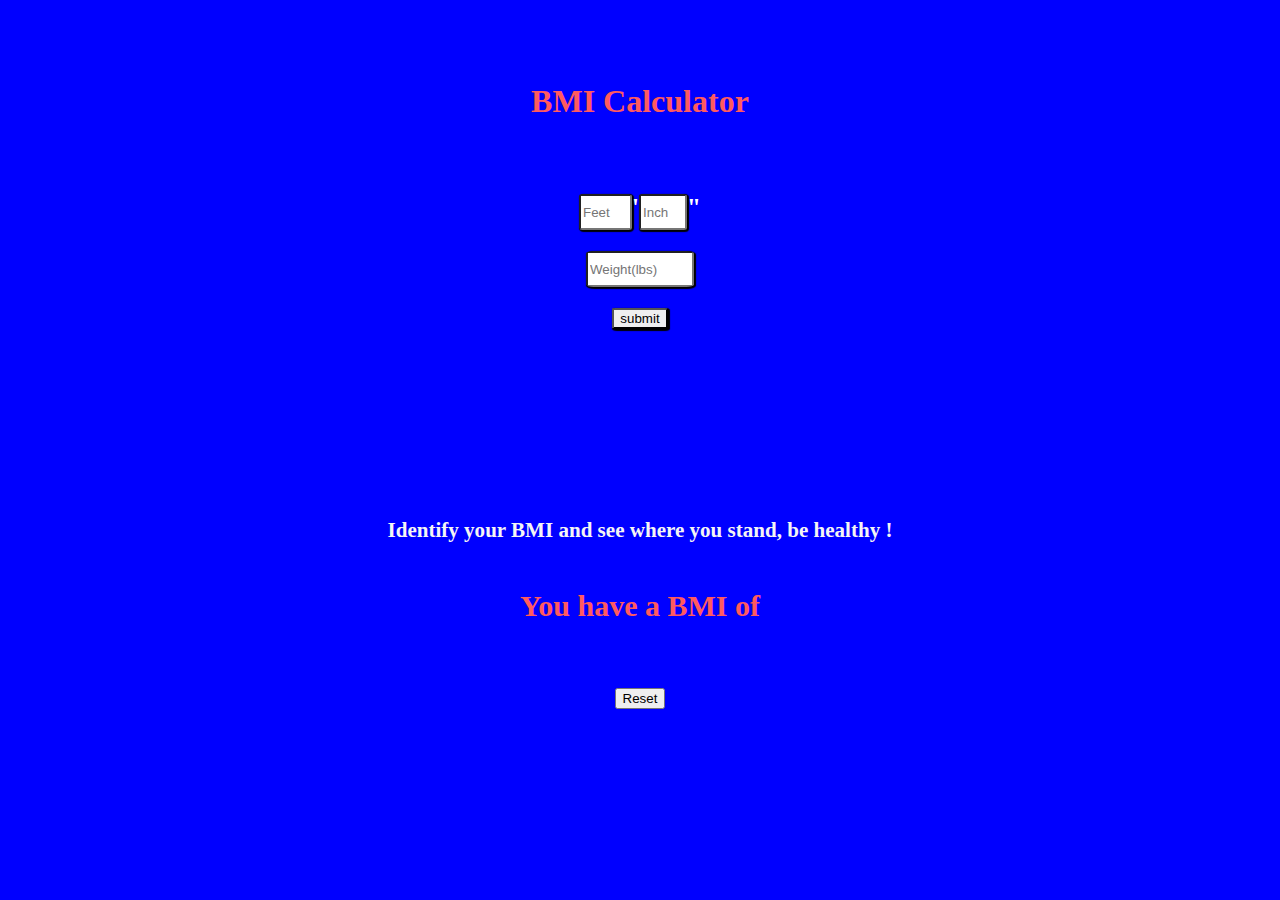
<file: index.html>
<!DOCTYPE html>
<html lang="en">
<head>
        <meta charset="UTF-8">
        <meta name="viewport" content="width=device-width, initial-scale=1.0">
            <title>BMI Calculator 🔢</title>
            <link rel="stylesheet" type="text/css" href="main.css" ></link>
            <script src="main.js"></script>
</head>
<body class="main-body">
    <form class="main-body">
  
    <h6 id="first-title">BMI Calculator</h6>

<div id="heights">
    <input type="number" id="feet"  placeholder="Feet"></input>
    <span class="apos">'</span>
    <input type="number" id="inches"  placeholder="Inches"></input>
    <span class="apos">"</span>
</div>

<br/>
    <input id="weight" type="number" placeholder="Weight(lbs)"></input>
<br/>

    <button class="my-submit" type="button" onclick="bmiOperation()"> submit </button>




<br/>
<br/>
<br/>
<br/>
<br/>



<br/>
<br/>
<br/>
    <h3 id="first-paragraph">Identify your BMI and see where you stand, be healthy ! </h3>

    <h2 id="result"> You have a BMI of  </h2>
    <p id="advice"></p>
    <button  type="reset" onclick="reset()">Reset</button>
    </form>
</body>

</html>
</file>
<file: main.css>
.main-body{
display: flex;
flex-direction: column;    
width: auto;
align-items: center;
height: auto;   
background-color: blue;
font-size: large;
font-weight: bolder;
}

.apos{
font-size: 25px;
font-weight: bolder;
color: white;
}

#form{
margin-left: 250px;
}


#heights{
display: flex;
flex-direction: row;
}

#feet{  
width: 45px;
height: 30px;
border-radius: 7%;
box-shadow: 1px 1px 1px 1px black;
}

#inches{  
    width: 40px;
    height: 30px;
    border-radius: 7%;
    box-shadow: 1px 1px 1px 1px black;
 }

#weight{
width: 100px;
height: 30px;
border-radius: 7%;
box-shadow: 1px 1px 1px 1px black;  
}

.my-submit{
border-radius: 7%;
box-shadow: 1px 1px 1px 1px black;
cursor: pointer;
align-items: center;
}


#first-title{
font-size: xx-large;    
font-weight: bolder;
color: #FF5A5F;
}

#first-paragraph{
color: whitesmoke;
font-weight: bolder;
}

#second-body{
background-color: gray;
width: auto;
}

#heavy-title{
    
 cursor: pointer; 
}

#result{
font-size: 30px;    
font-weight: bolder;
color:#FF5A5F;
}

#advice{
font-weight: bolder;
color:#FF5A5F;
font-size: 20px;    
}
</file>
